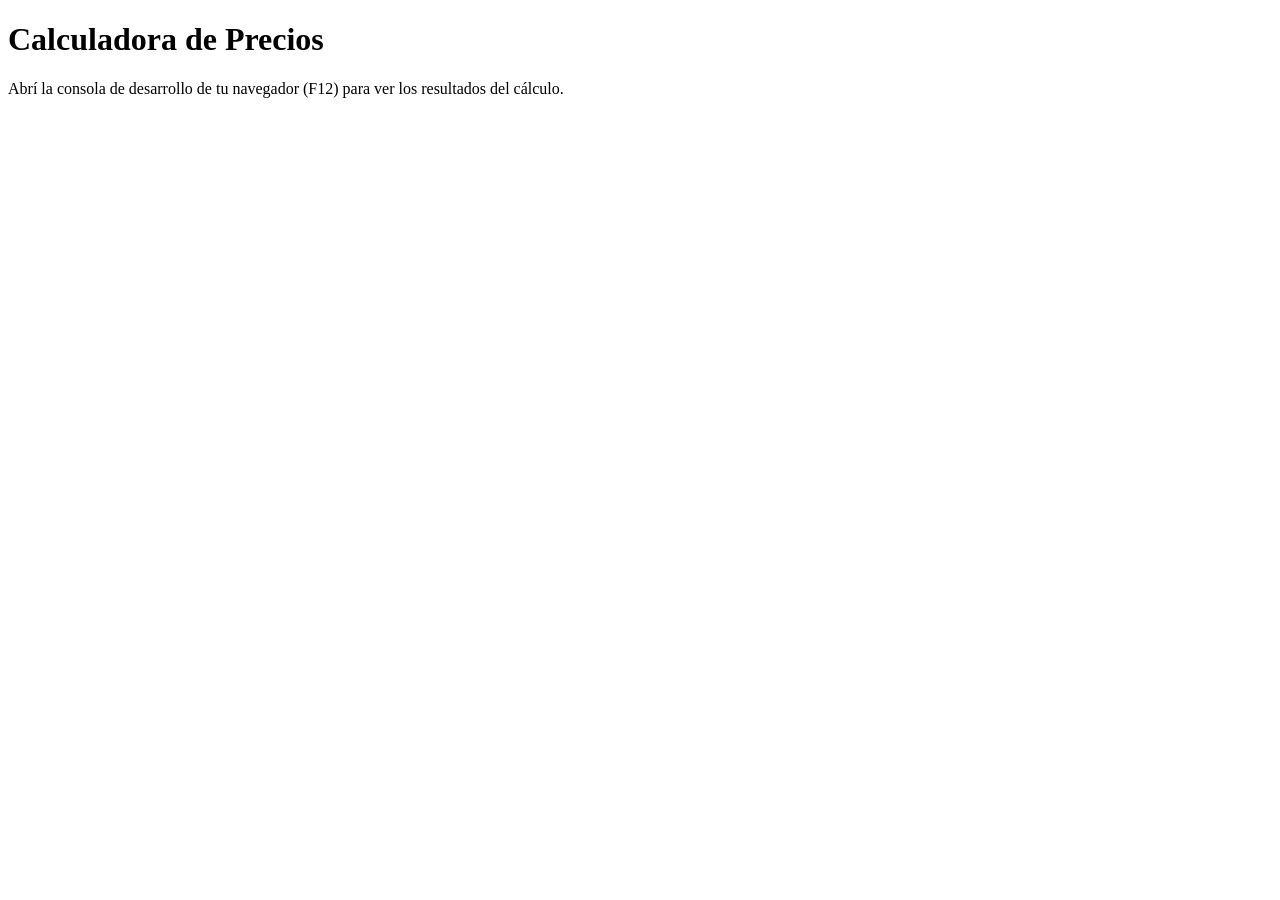
<file: ejercicio1/index.html>
<!DOCTYPE html>
<html lang="es">
<head>
    <meta charset="UTF-8">
    <meta name="viewport" content="width=device-width, initial-scale=1.0">
    <title>Calculadora de Precios - Mueblería Hermanos Jota</title>
</head>
<body>

    <h1>Calculadora de Precios</h1>
    <p>Abrí la consola de desarrollo de tu navegador (F12) para ver los resultados del cálculo.</p>

    <!-- Enlace al archivo JavaScript -->
    <script src="ejercicio1.js"></script>
</body>
</html>
</file>
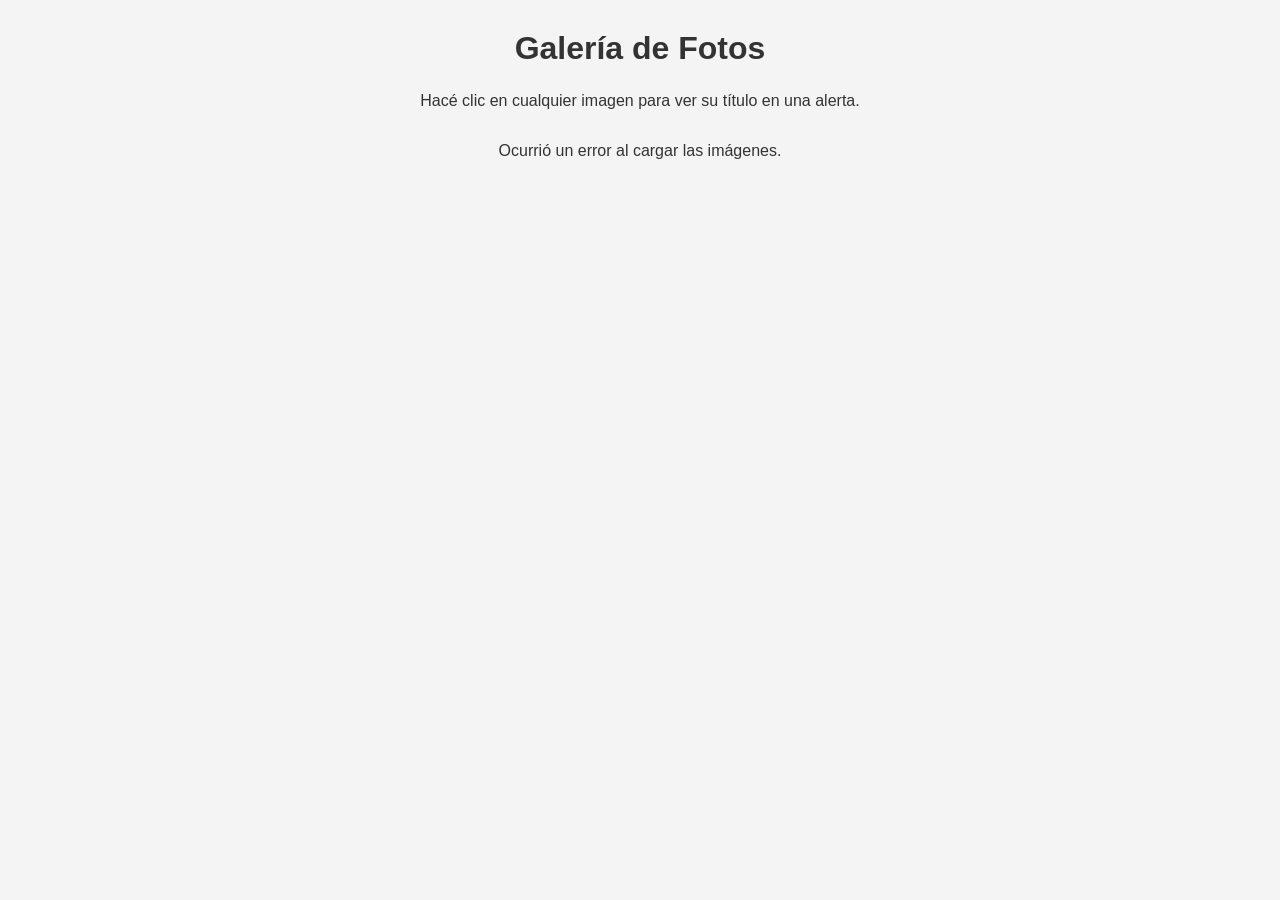
<file: ejercicio10/index.html>
<!DOCTYPE html>
<html lang="es">
<head>
    <meta charset="UTF-8">
    <meta name="viewport" content="width=device-width, initial-scale=1.0">
    <title>Galería de Fotos Asíncrona</title>
    <style>
        body {
            font-family: Arial, sans-serif;
            margin: 30px;
            background-color: #f4f4f4;
            color: #333;
            text-align: center;
        }
        h1 {
            margin-bottom: 25px;
        }
        /* 3. Estilos opcionales para organizar el contenedor de la galería */
        #galeria-container {
            display: flex;
            flex-wrap: wrap;
            gap: 15px;
            justify-content: center;
            max-width: 1000px;
            margin: 0 auto;
        }
        /* Estilos visuales para las imágenes creadas dinámicamente */
        #galeria-container img {
            width: 150px;
            height: 150px;
            object-fit: cover;
            border-radius: 6px;
            border: 1px solid #ccc;
            background-color: #e0e0e0;
            cursor: pointer;
            transition: transform 0.2s ease, box-shadow 0.2s ease;
        }
        #galeria-container img:hover {
            transform: scale(1.05);
            box-shadow: 0 6px 12px rgba(0, 0, 0, 0.15);
        }
    </style>
</head>
<body>

    <h1>Galería de Fotos</h1>
    <p>Hacé clic en cualquier imagen para ver su título en una alerta.</p>

    <!-- 3. Contenedor vacío para la galería -->
    <div id="galeria-container"></div>

    <!-- Enlace al archivo JavaScript -->
    <script src="app.js"></script>
</body>
</html>
</file>
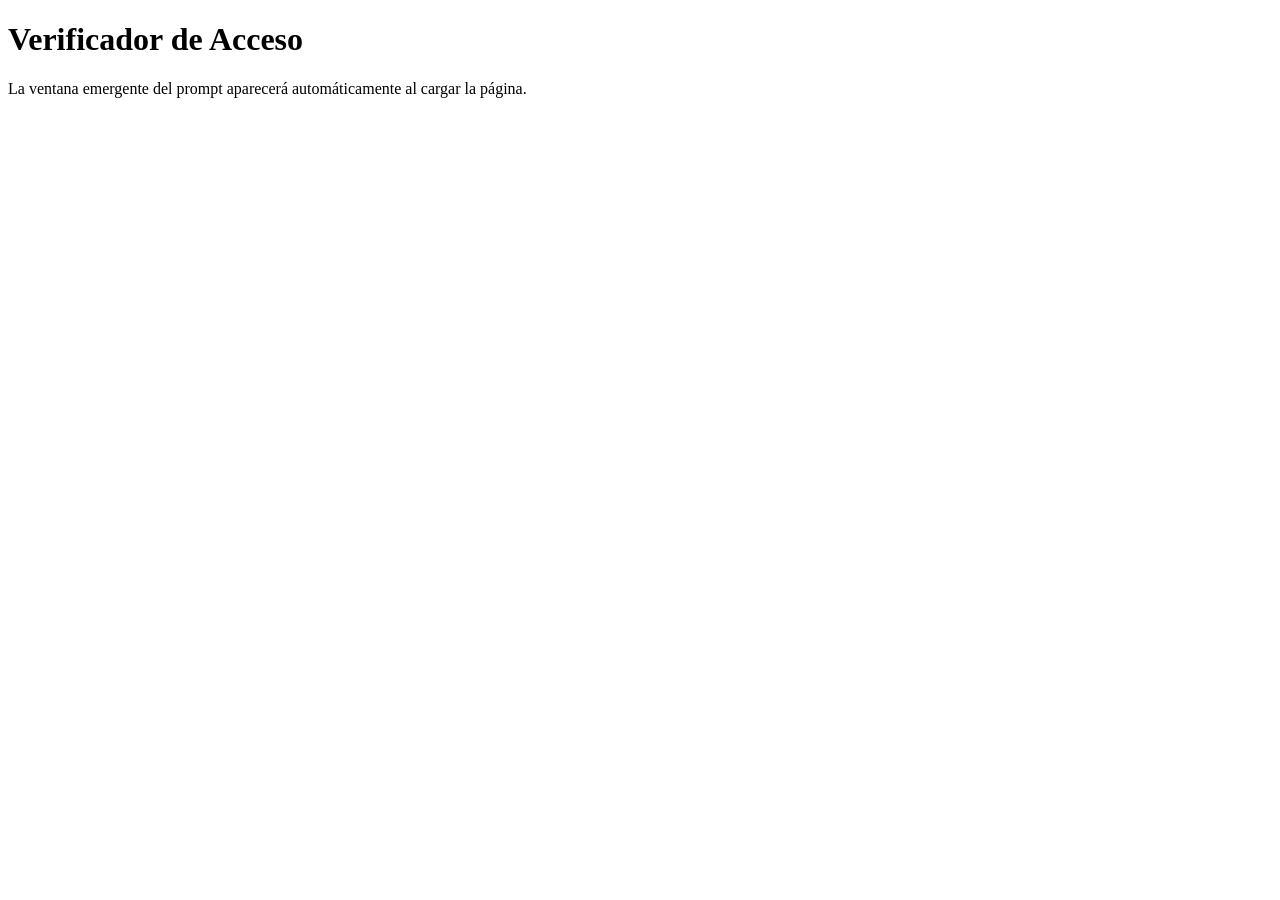
<file: ejercicio2/index.html>
<!DOCTYPE html>
<html lang="es">
<head>
    <meta charset="UTF-8">
    <meta name="viewport" content="width=device-width, initial-scale=1.0">
    <title>Verificador de Contraseña</title>
</head>
<body>

    <h1>Verificador de Acceso</h1>
    <p>La ventana emergente del prompt aparecerá automáticamente al cargar la página.</p>

    <!-- Enlace al archivo JavaScript -->
    <script src="ejercicio2.js"></script>
</body>
</html>
</file>
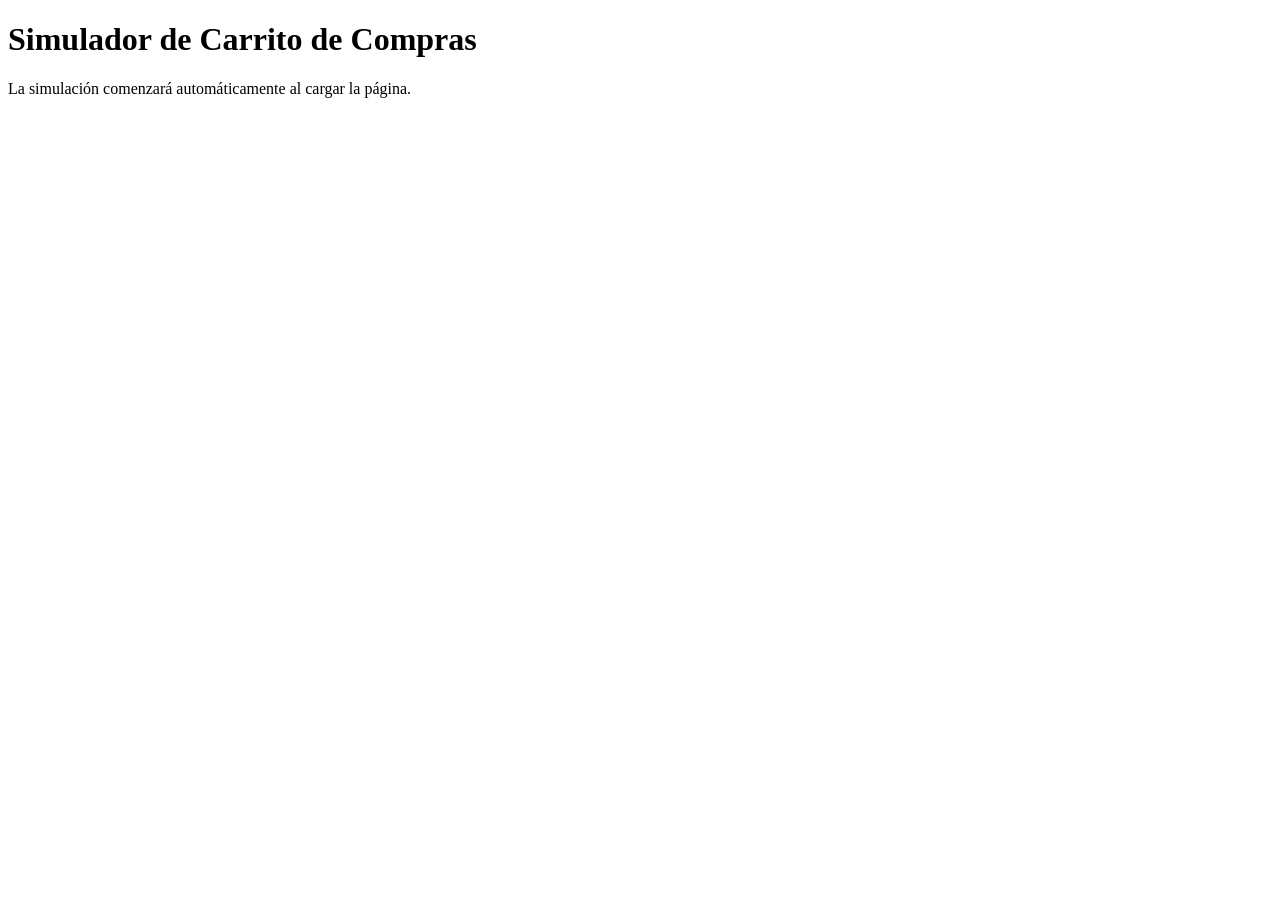
<file: ejercicio3/index.html>
<!DOCTYPE html>
<html lang="es">
<head>
    <meta charset="UTF-8">
    <meta name="viewport" content="width=device-width, initial-scale=1.0">
    <title>Simulador de Carrito de Compras</title>
</head>
<body>

    <h1>Simulador de Carrito de Compras</h1>
    <p>La simulación comenzará automáticamente al cargar la página.</p>

    <!-- Enlace al archivo JavaScript -->
    <script src="ejercicio3.js"></script>
</body>
</html>
</file>
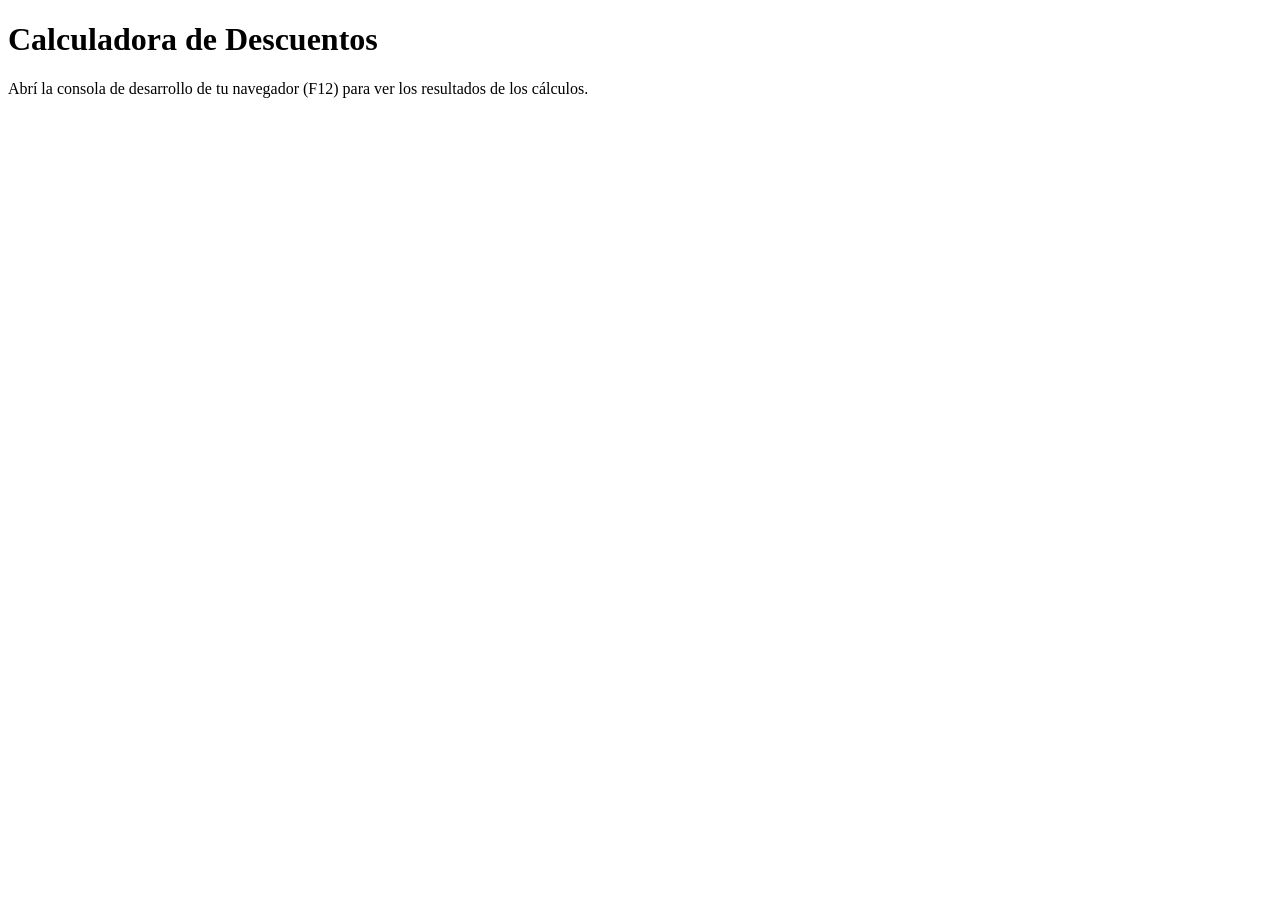
<file: ejercicio5/index.html>
<!DOCTYPE html>
<html lang="es">
<head>
    <meta charset="UTF-8">
    <meta name="viewport" content="width=device-width, initial-scale=1.0">
    <title>Calculadora de Descuentos - Mueblería Jota</title>
</head>
<body>

    <h1>Calculadora de Descuentos</h1>
    <p>Abrí la consola de desarrollo de tu navegador (F12) para ver los resultados de los cálculos.</p>

    <!-- Enlace al archivo JavaScript -->
    <script src="ejercicio5.js"></script>
</body>
</html>
</file>
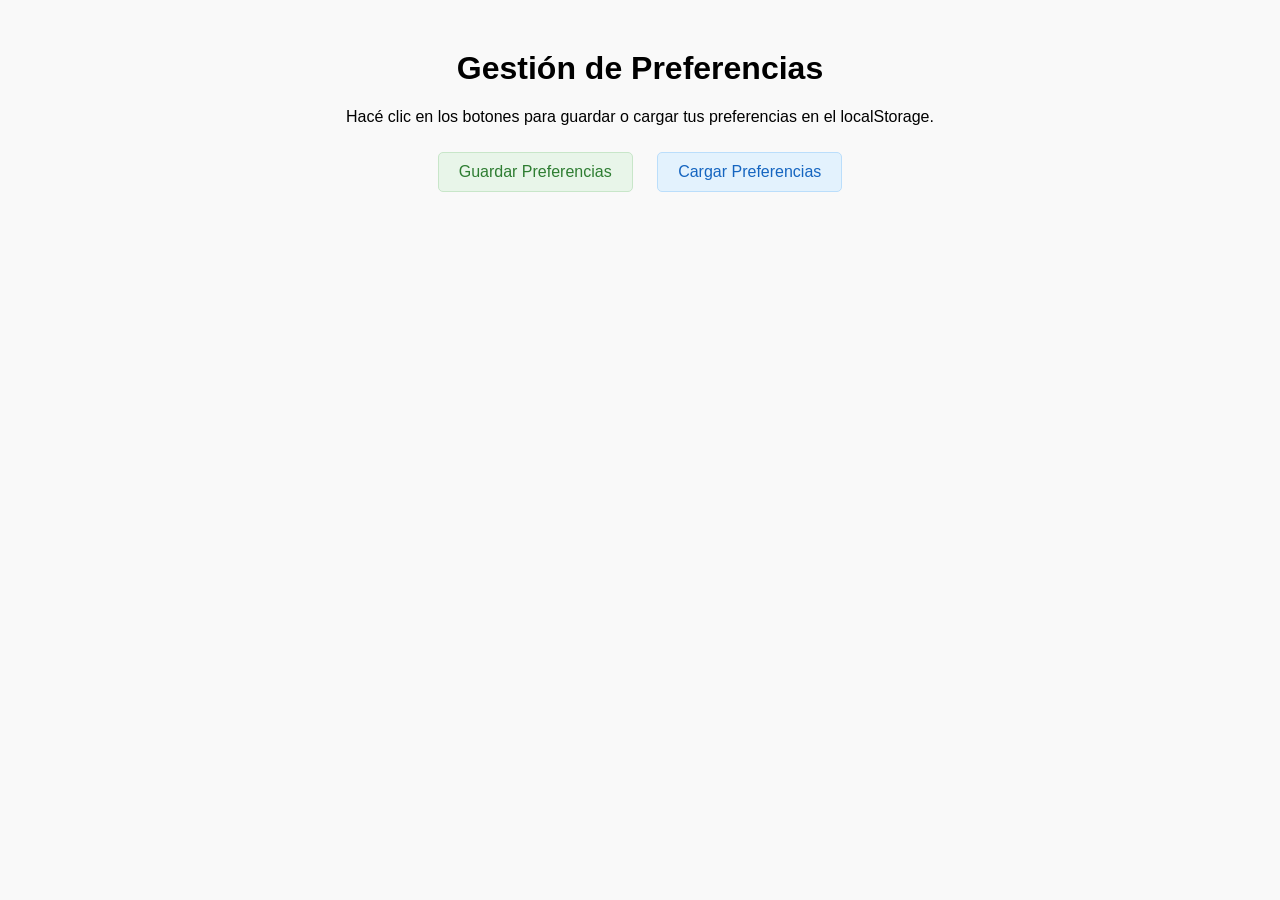
<file: ejercicio8/index.html>
<!DOCTYPE html>
<html lang="es">
<head>
    <meta charset="UTF-8">
    <meta name="viewport" content="width=device-width, initial-scale=1.0">
    <title>Preferencias de Usuario con localStorage</title>
    <style>
        body {
            font-family: Arial, sans-serif;
            text-align: center;
            margin-top: 50px;
            background-color: #f9f9f9;
        }
        button {
            padding: 10px 20px;
            font-size: 1rem;
            margin: 10px;
            cursor: pointer;
            border-radius: 5px;
            border: 1px solid #ccc;
            background-color: #ffffff;
            transition: background-color 0.2s;
        }
        button:hover {
            background-color: #f0f0f0;
        }
        #btn-guardar {
            background-color: #e8f5e9;
            color: #2e7d32;
            border-color: #c8e6c9;
        }
        #btn-cargar {
            background-color: #e3f2fd;
            color: #1565c0;
            border-color: #bbdefb;
        }
    </style>
</head>
<body>

    <h1>Gestión de Preferencias</h1>
    <p>Hacé clic en los botones para guardar o cargar tus preferencias en el localStorage.</p>

    <!-- 2. Botones de guardar y cargar -->
    <button id="btn-guardar">Guardar Preferencias</button>
    <button id="btn-cargar">Cargar Preferencias</button>

    <!-- Enlace al archivo JavaScript -->
    <script src="app.js"></script>
</body>
</html>
</file>
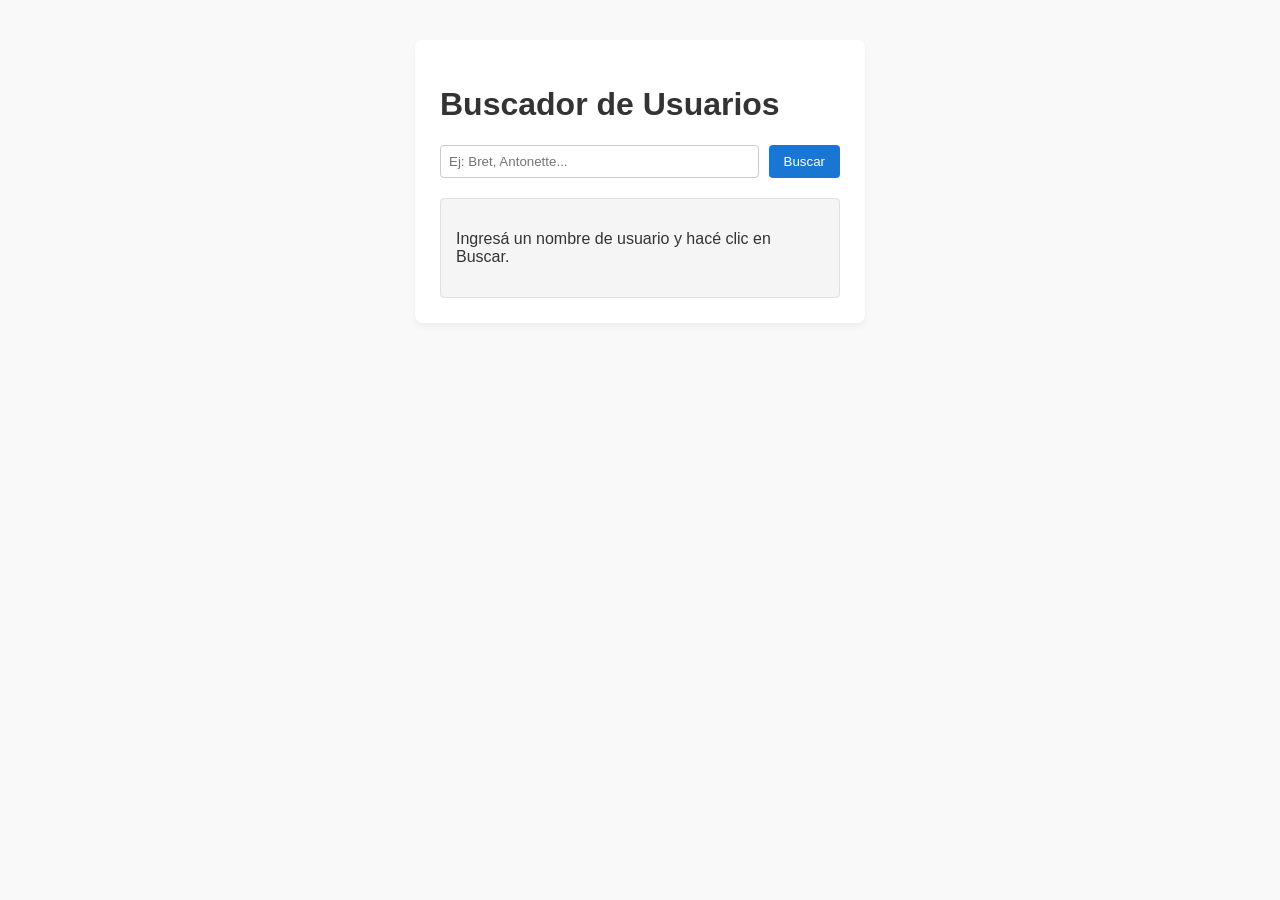
<file: ejercicio9/index.html>
<!DOCTYPE html>
<html lang="es">
<head>
    <meta charset="UTF-8">
    <meta name="viewport" content="width=device-width, initial-scale=1.0">
    <title>Buscador de Usuarios - API</title>
    <style>
        body {
            font-family: Arial, sans-serif;
            margin: 40px;
            background-color: #f9f9f9;
            color: #333;
        }
        .container {
            max-width: 400px;
            margin: 0 auto;
            background: #ffffff;
            padding: 25px;
            border-radius: 8px;
            box-shadow: 0 4px 6px rgba(0, 0, 0, 0.05);
        }
        form {
            display: flex;
            gap: 10px;
            margin-bottom: 20px;
        }
        input[type="text"] {
            flex: 1;
            padding: 8px;
            border: 1px solid #ccc;
            border-radius: 4px;
        }
        button {
            background-color: #1976d2;
            color: white;
            border: none;
            padding: 8px 15px;
            border-radius: 4px;
            cursor: pointer;
        }
        button:hover {
            background-color: #115293;
        }
        #resultado {
            margin-top: 15px;
            padding: 15px;
            border: 1px solid #e0e0e0;
            border-radius: 4px;
            background-color: #f5f5f5;
        }
        .error {
            color: #d32f2f;
            font-weight: bold;
        }
    </style>
</head>
<body>

    <div class="container">
        <h1>Buscador de Usuarios</h1>
        
        <!-- 1. Formulario con input de texto y botón de envío -->
        <form id="search-form">
            <input type="text" id="username-input" placeholder="Ej: Bret, Antonette..." required>
            <button type="submit">Buscar</button>
        </form>

        <!-- Contenedor donde se mostrará la información o los errores -->
        <div id="resultado">
            <p>Ingresá un nombre de usuario y hacé clic en Buscar.</p>
        </div>
    </div>

    <!-- Enlace al archivo JavaScript -->
    <script src="app.js"></script>
</body>
</html>
</file>
